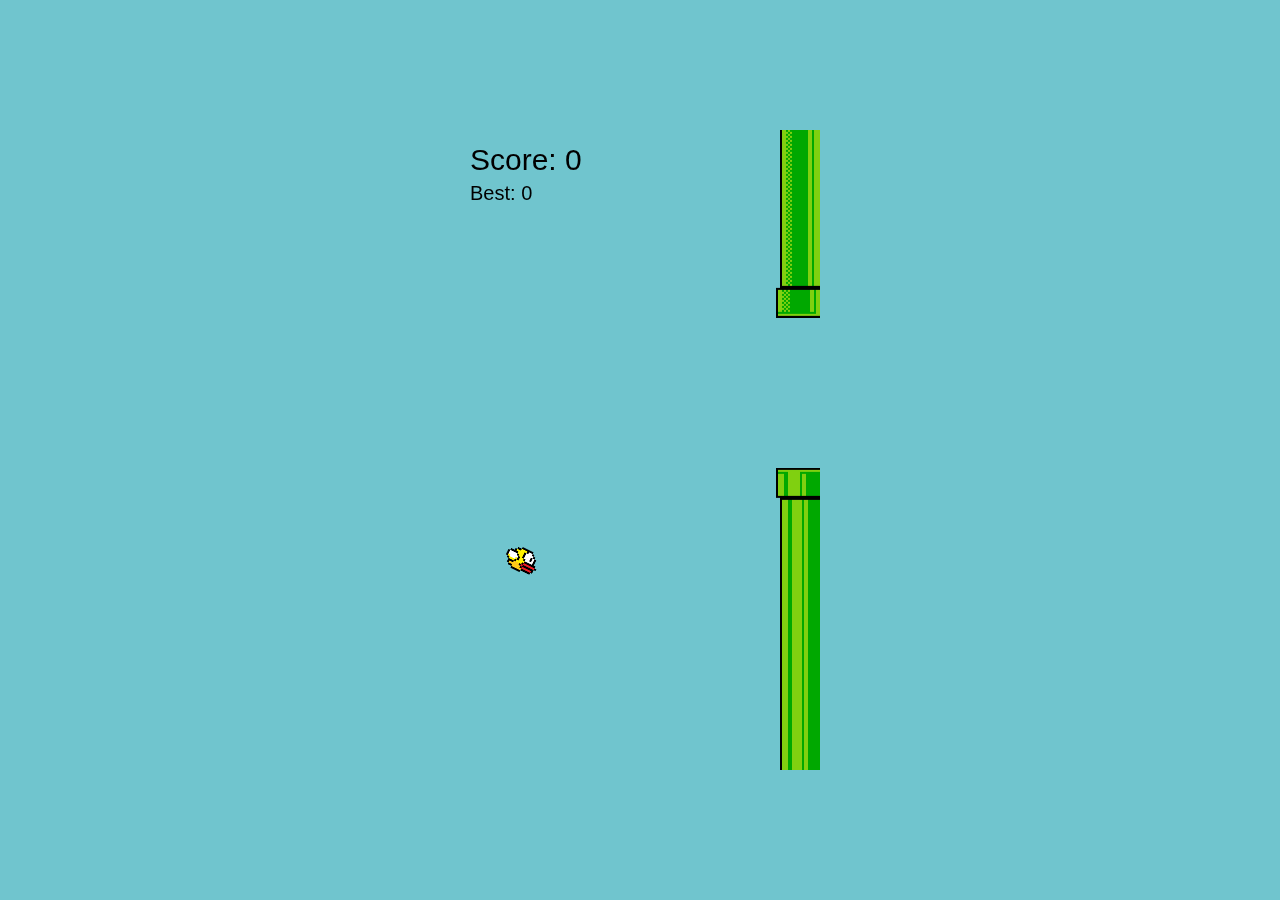
<file: index.html>
<!DOCTYPE html>
<html lang="en">
  <head>
    <meta charset="UTF-8" />
    <meta name="viewport" content="width=device-width, initial-scale=1.0" />
    <title>Flappy Bird</title>
    <link rel="stylesheet" href="/flappybird.css" />
    <script src="/flappybird.js" defer></script>
  </head>
  <body>
    <canvas id="board"></canvas>
  </body>
</html>
</file>
<file: flappybird.css>
body {
  margin: 0;
  height: 100vh;
  display: flex;
  justify-content: center;
  align-items: center;
  background: #70c5ce;
}

.game-container {
  display: flex;
  justify-content: center;
  align-items: center;
}

.wrapper {
  display: flex;
}

.box {
  position: relative;
  padding: 0.5em;
  border: 2px solid #333;
  border-radius: 8px;
  margin: 20px;

  background-image: url("flappybirdbg.png");
  background-repeat: no-repeat;
  background-position: center;
  background-size: cover;
}

canvas {
  display: block;
  background: transparent;
}
</file>
